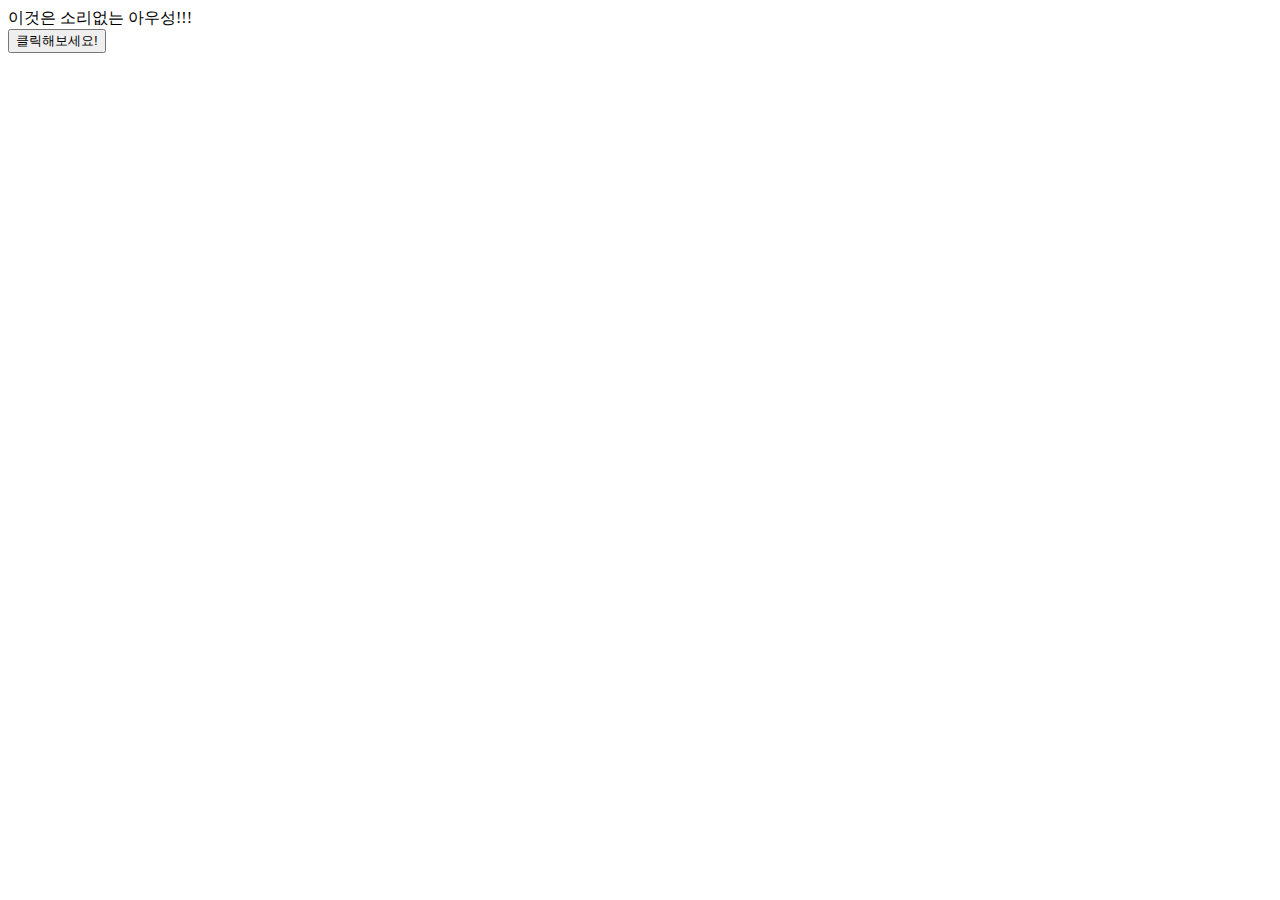
<file: ServletProject/src/main/webapp/index.html>
<!DOCTYPE html>
<html>
<head>
<meta charset="EUC-KR">
<title>Insert title here</title>
<script src="https://code.jquery.com/jquery-2.2.4.min.js" integrity="sha256-BbhdlvQf/xTY9gja0Dq3HiwQF8LaCRTXxZKRutelT44=" crossorigin="anonymous"></script>
<script src="js/index.js"></script>
<link rel="stylesheet" href="css/index.css">
</head>
<body>
	<div>�̰��� �Ҹ����� �ƿ켺!!!</div>
	<button onclick="myFunc()">Ŭ���غ�����!</button>
</body>
</html>
</file>
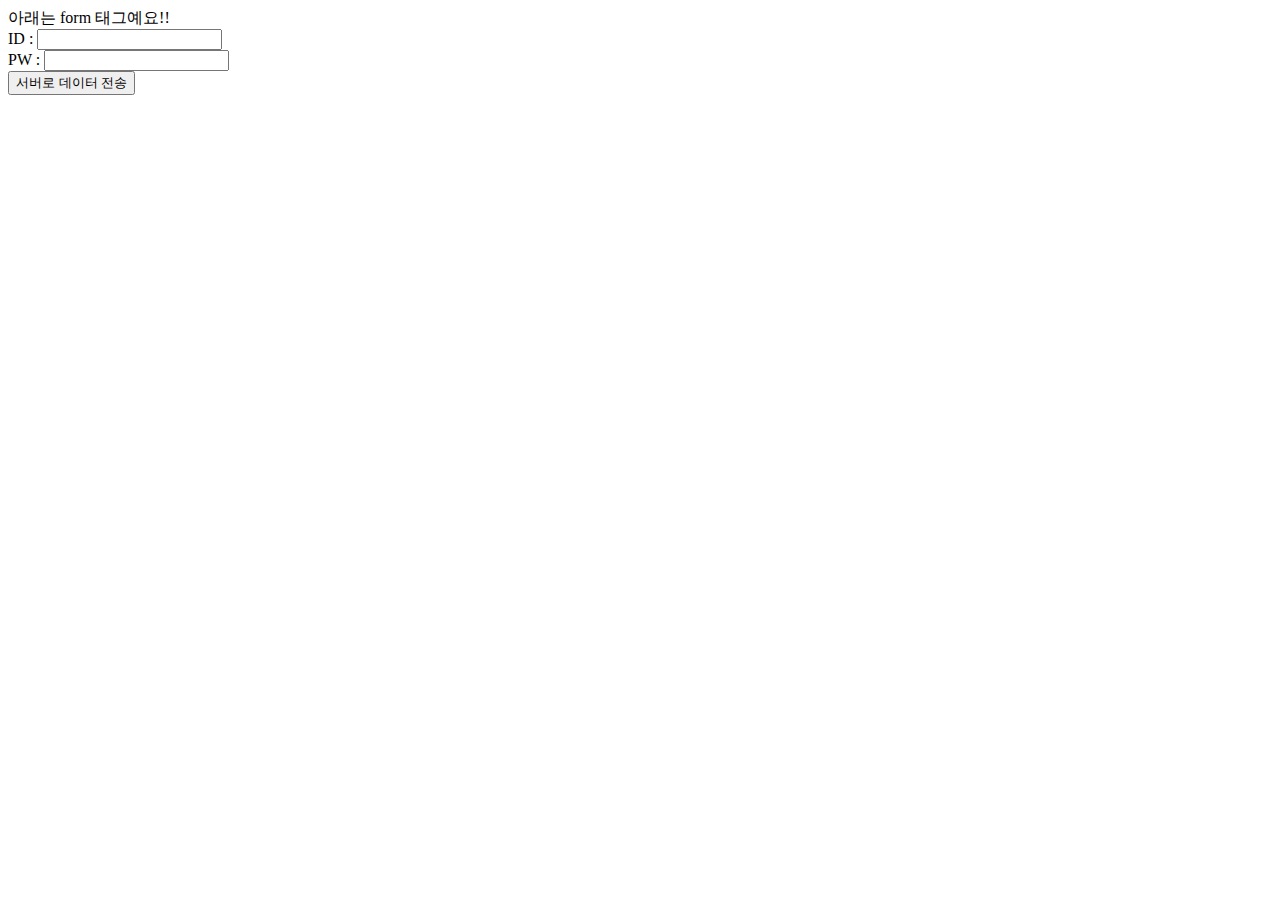
<file: ServletProject/src/main/webapp/userform.html>
<!DOCTYPE html>
<html>
<head>
<meta charset="EUC-KR">
<title>Insert title here</title>
</head>
<body>
	<div>�Ʒ��� form �±׿���!!</div>
	<!-- action : ��û�� ���� ������ ���α׷��� ���� URL -->
	<!-- method : ��������. ���� �����Ǹ� "GET"
	              Ŭ���̾�Ʈ�� ������ Request�� ������ ����� ����
	              �� 6�� ����. �� �� 4���� ���. �Ϲ������δ� 2���� �̿�
	              "GET" "POST" "PUT" "DELETE"
	              -->
	<form action="index.html" method="GET">
		ID : <input type="text" name="userID"><br>
		PW : <input type="password" name="userPW"><br>
		<input type="submit" value="������ ������ ����">
	</form>
</body>
</html>
</file>
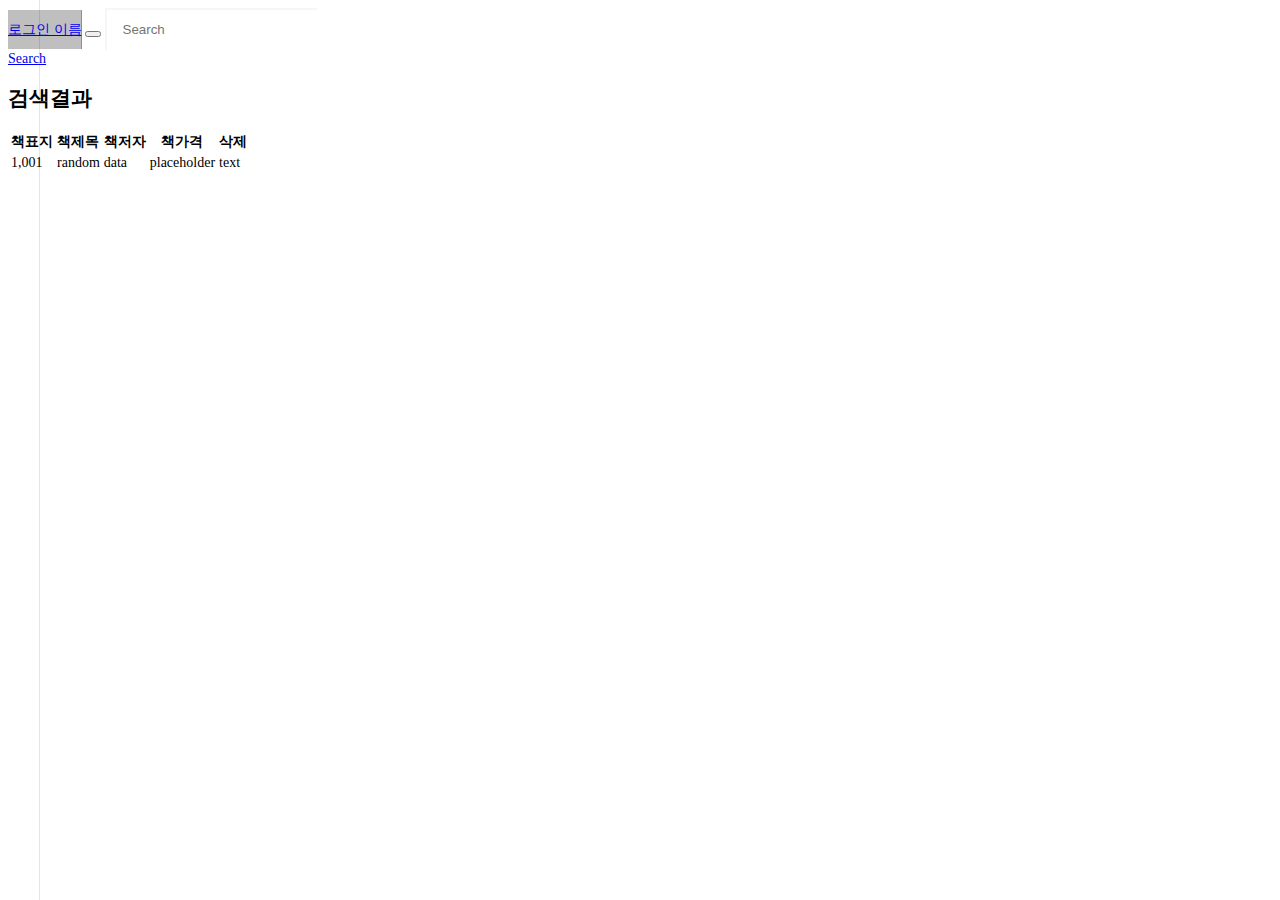
<file: BookStoreProject/src/main/webapp/book/bookserach.html>
<!doctype html>
<html lang="en">
  <head>
    <meta charset="utf-8">
 	<meta name="description" content="">
    <title>도서검색 프로그램</title>
   	
   	<!-- Bootstrap CDN -->
   	<!-- CSS only -->
	<link href="https://cdn.jsdelivr.net/npm/bootstrap@5.2.0/dist/css/bootstrap.min.css" rel="stylesheet" integrity="sha384-gH2yIJqKdNHPEq0n4Mqa/HGKIhSkIHeL5AyhkYV8i59U5AR6csBvApHHNl/vI1Bx" crossorigin="anonymous">
	
	<!-- JQuery CDN -->
	<script src="https://code.jquery.com/jquery-2.2.4.min.js" integrity="sha256-BbhdlvQf/xTY9gja0Dq3HiwQF8LaCRTXxZKRutelT44=" crossorigin="anonymous"></script>
    <!-- Custom JS -->
    <script src="js/bookSearch.js"></script>
    <script src=""></script>
    <style>
      .bd-placeholder-img {
        font-size: 1.125rem;
        text-anchor: middle;
        -webkit-user-select: none;
        -moz-user-select: none;
        user-select: none;
      }

      @media (min-width: 768px) {
        .bd-placeholder-img-lg {
          font-size: 3.5rem;
        }
      }

      .b-example-divider {
        height: 3rem;
        background-color: rgba(0, 0, 0, .1);
        border: solid rgba(0, 0, 0, .15);
        border-width: 1px 0;
        box-shadow: inset 0 .5em 1.5em rgba(0, 0, 0, .1), inset 0 .125em .5em rgba(0, 0, 0, .15);
      }

      .b-example-vr {
        flex-shrink: 0;
        width: 1.5rem;
        height: 100vh;
      }

      .bi {
        vertical-align: -.125em;
        fill: currentColor;
      }

      .nav-scroller {
        position: relative;
        z-index: 2;
        height: 2.75rem;
        overflow-y: hidden;
      }

      .nav-scroller .nav {
        display: flex;
        flex-wrap: nowrap;
        padding-bottom: 1rem;
        margin-top: -1px;
        overflow-x: auto;
        text-align: center;
        white-space: nowrap;
        -webkit-overflow-scrolling: touch;
      }
    </style>

    
    <!-- Custom styles for this template -->
    <link href="dashboard.css" rel="stylesheet">
  </head>
  <body>
	<header class="navbar navbar-dark sticky-top bg-dark flex-md-nowrap p-0 shadow">
	  <a class="navbar-brand col-md-3 col-lg-2 me-0 px-3 fs-6" href="#">로그인 이름</a>
	  <button class="navbar-toggler position-absolute d-md-none collapsed" type="button" data-bs-toggle="collapse" data-bs-target="#sidebarMenu" aria-controls="sidebarMenu" aria-expanded="false" aria-label="Toggle navigation">
	    <span class="navbar-toggler-icon"></span>
	  </button>
  	  <input id="searchKeyword" class="form-control form-control-dark w-100 rounded-0 border-0" type="text" placeholder="Search" aria-label="Search">
	  <div class="navbar-nav">
	    <div class="nav-item text-nowrap">
	      <a class="nav-link px-3" href="javascript:search()">Search</a>
	    </div>
	  </div>
	</header>

	<div class="container-fluid">
	  <div class="row">
	    <nav id="sidebarMenu" class="col-md-3 col-lg-2 d-md-block bg-light sidebar collapse">
	      <div class="position-sticky pt-3 sidebar-sticky">
	        <ul class="nav flex-column">
	        </ul>
	        <ul class="nav flex-column mb-2">
	        </ul>
	      </div>
	    </nav>

    <main class="col-md-9 ms-sm-auto col-lg-10 px-md-4">
      <div class="d-flex justify-content-between flex-wrap flex-md-nowrap align-items-center pt-3 pb-2 mb-3 border-bottom">
      </div>

      <h2>검색결과</h2>
      <div class="table-responsive">
        <table class="table table-striped table-sm">
          <thead>
            <tr>
              <th scope="col">책표지</th>
              <th scope="col">책제목</th>
              <th scope="col">책저자</th>
              <th scope="col">책가격</th>
              <th scope="col">삭제</th>
            </tr>
          </thead>
          <tbody>
            <tr>
              <td>1,001</td>
              <td>random</td>
              <td>data</td>
              <td>placeholder</td>
              <td>text</td>
            </tr>
          </tbody>
        </table>
      </div>
    </main>
  </div>
</div>
</body>
</html>
</file>
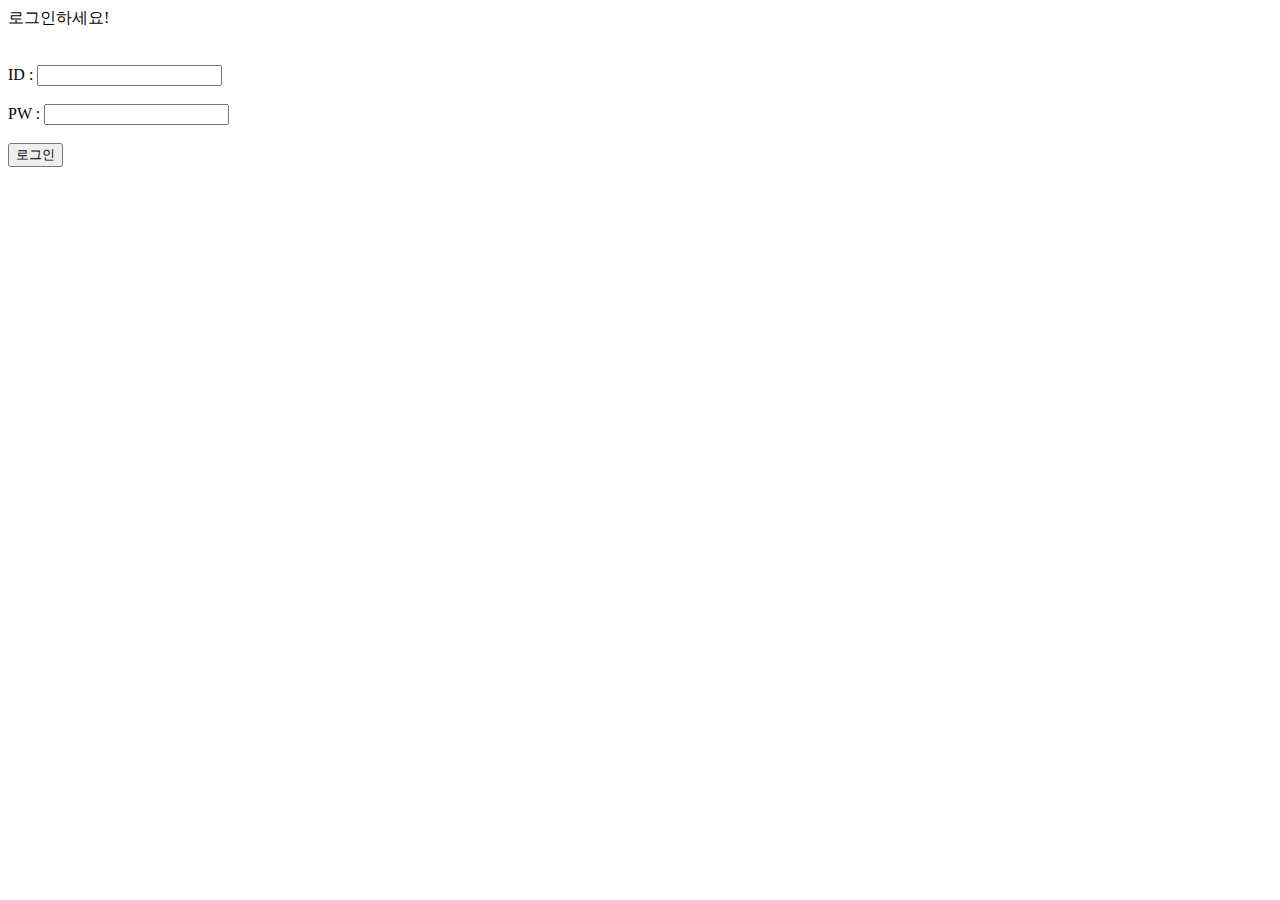
<file: BookStoreProject/src/main/webapp/member/login.html>
<!DOCTYPE html>
<html>
<head>
<meta charset="UTF-8">
<title>Insert title here</title>
</head>
<body>
	<div>로그인하세요!</div><br><br>
	<!-- login 처리 Controller에 action! -->
	<form action="/book/login" method="POST">
		ID : <input type="text" name="userID"><br><br>
		PW : <input type="password" name="userPW"><br><br>
		<input type="submit" value="로그인">
	</form>
	
</body>
</html>
</file>
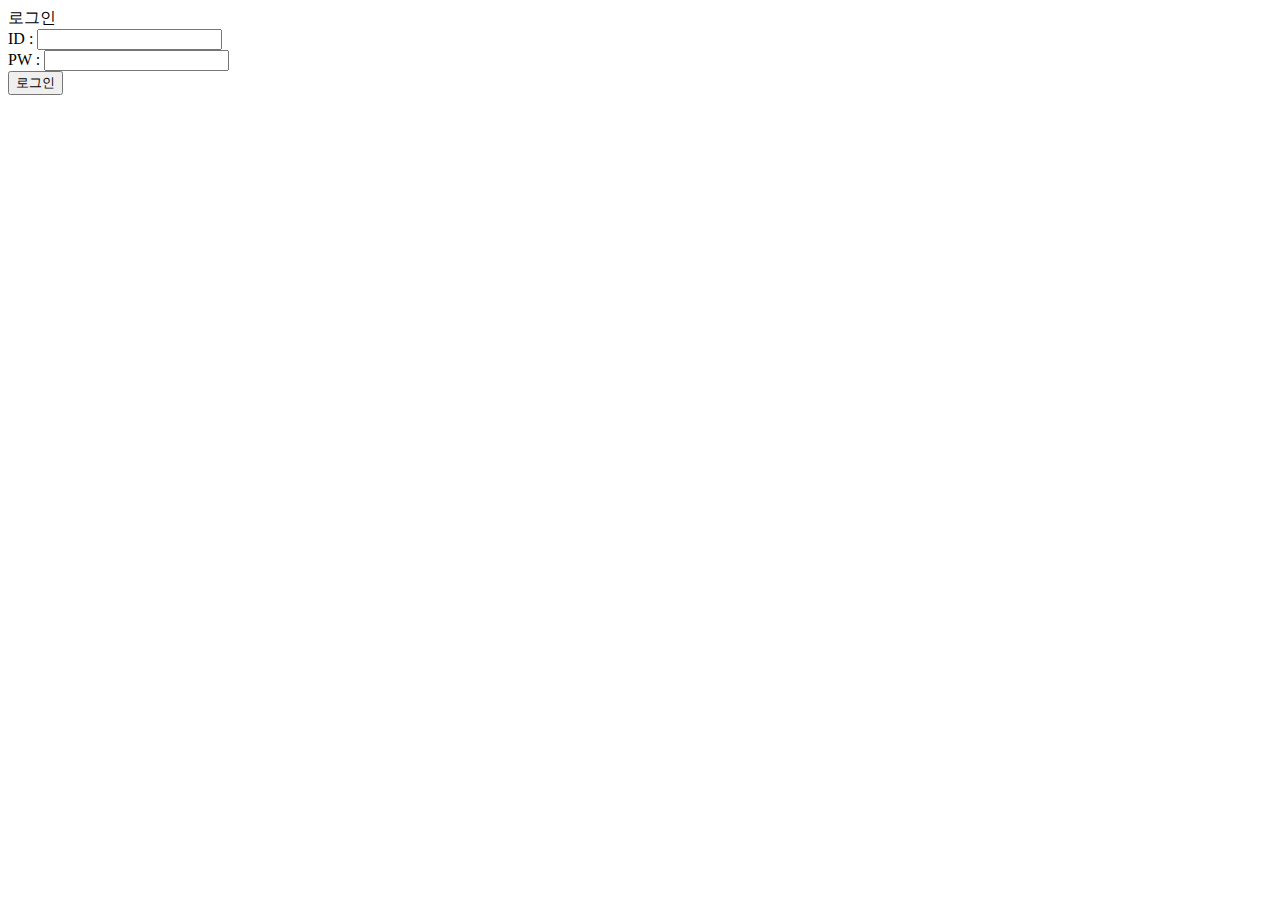
<file: LoginnProject/src/main/webapp/members/booklogin.html>
<!DOCTYPE html>
<html>
<head>
<meta charset="UTF-8">
<title>Insert title here</title>
</head>
<body>
	<div>로그인</div>
	<from action="" method="POST">
		ID : <input type="text" name="userID"><br>
		PW : <input type="password" name="userPW"><br>
		<input type="submit" value="로그인">
	</from>
	
</body>
</html>
</file>
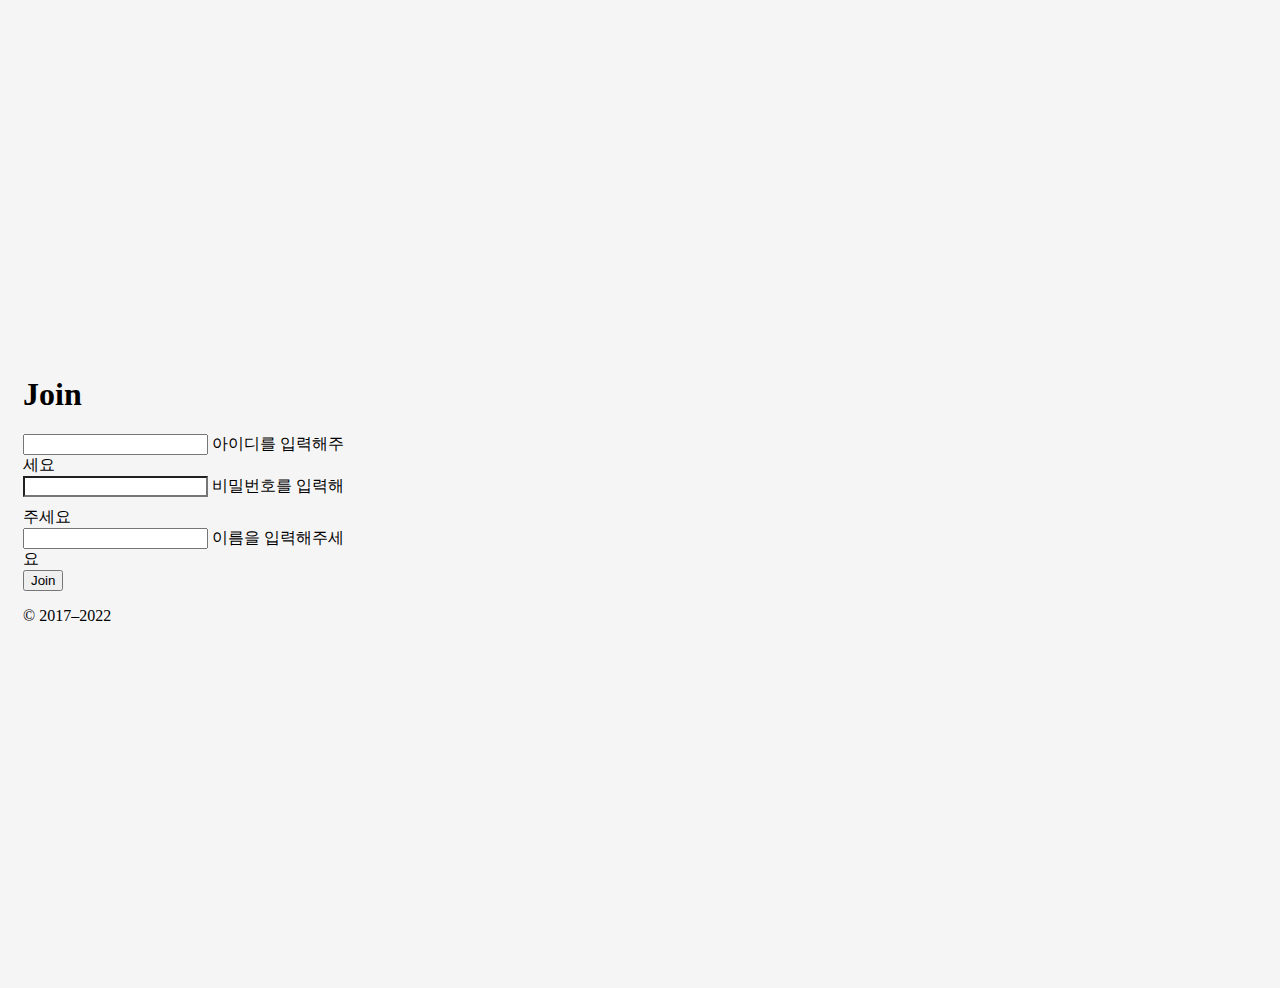
<file: MyPostProject/src/main/webapp/login/join.html>
<!doctype html>
<html lang="en">
  <head>
    <meta charset="utf-8">
    <meta name="viewport" content="width=device-width, initial-scale=1">
    <meta name="description" content="">
    <meta name="author" content="Mark Otto, Jacob Thornton, and Bootstrap contributors">
    <meta name="generator" content="Hugo 0.101.0">
    <title>회원가입</title>
	<!-- CSS only -->
	<link rel="stylesheet" href="signin.css">
	<link href="https://cdn.jsdelivr.net/npm/bootstrap@5.2.0/dist/css/bootstrap.min.css" rel="stylesheet" integrity="sha384-gH2yIJqKdNHPEq0n4Mqa/HGKIhSkIHeL5AyhkYV8i59U5AR6csBvApHHNl/vI1Bx" crossorigin="anonymous">
    
    <style>
      .bd-placeholder-img {
        font-size: 1.125rem;
        text-anchor: middle;
        -webkit-user-select: none;
        -moz-user-select: none;
        user-select: none;
      }

      @media (min-width: 768px) {
        .bd-placeholder-img-lg {
          font-size: 3.5rem;
        }
      }

      .b-example-divider {
        height: 3rem;
        background-color: rgba(0, 0, 0, .1);
        border: solid rgba(0, 0, 0, .15);
        border-width: 1px 0;
        box-shadow: inset 0 .5em 1.5em rgba(0, 0, 0, .1), inset 0 .125em .5em rgba(0, 0, 0, .15);
      }

      .b-example-vr {
        flex-shrink: 0;
        width: 1.5rem;
        height: 100vh;
      }

      .bi {
        vertical-align: -.125em;
        fill: currentColor;
      }

      .nav-scroller {
        position: relative;
        z-index: 2;
        height: 2.75rem;
        overflow-y: hidden;
      }

      .nav-scroller .nav {
        display: flex;
        flex-wrap: nowrap;
        padding-bottom: 1rem;
        margin-top: -1px;
        overflow-x: auto;
        text-align: center;
        white-space: nowrap;
        -webkit-overflow-scrolling: touch;
      }
    </style>

    
    <!-- Custom styles for this template -->
    <link href="signin.css" rel="stylesheet">
  </head>
  <body class="text-center">
    
<main class="form-signin w-100 m-auto">
  <form action="/post/join" method="POST">
    <h1 class="h3 mb-3 fw-normal">Join</h1>

    <div class="form-floating">
      <input type="text" class="form-control" id="floatingInput" name="userid">
      <label for="floatingInput">아이디를 입력해주세요</label>
    </div>
    <div class="form-floating">
      <input type="password" class="form-control mt-2" id="floatingPassword" name="userpw">
      <label for="floatingPassword">비밀번호를 입력해주세요</label>
    </div>
    <div class="form-floating">
      <input type="text" class="form-control" id="floatingPassword" name="name">
      <label for="floatingPassword">이름을 입력해주세요</label>
    </div>

    
    <button class="w-80 btn btn-lg btn-primary mt-4" type="submit">Join</button>
    <p class="mt-5 mb-3 text-muted">&copy; 2017–2022</p>
  </form>
</main>


    
  </body>
</html>
</file>
<file: ServletProject/src/main/webapp/css/index.css>
@charset "EUC-KR";

.mycolor {
	background-color: yellow;
}
</file>
<file: BookStoreProject/src/main/webapp/book/dashboard.css>
body {
  font-size: .875rem;
}

.feather {
  width: 16px;
  height: 16px;
}

/*
 * Sidebar
 */

.sidebar {
  position: fixed;
  top: 0;
  /* rtl:raw:
  right: 0;
  */
  bottom: 0;
  /* rtl:remove */
  left: 0;
  z-index: 100; /* Behind the navbar */
  padding: 48px 0 0; /* Height of navbar */
  box-shadow: inset -1px 0 0 rgba(0, 0, 0, .1);
}

@media (max-width: 767.98px) {
  .sidebar {
    top: 5rem;
  }
}

.sidebar-sticky {
  height: calc(100vh - 48px);
  overflow-x: hidden;
  overflow-y: auto; /* Scrollable contents if viewport is shorter than content. */
}

.sidebar .nav-link {
  font-weight: 500;
  color: #333;
}

.sidebar .nav-link .feather {
  margin-right: 4px;
  color: #727272;
}

.sidebar .nav-link.active {
  color: #2470dc;
}

.sidebar .nav-link:hover .feather,
.sidebar .nav-link.active .feather {
  color: inherit;
}

.sidebar-heading {
  font-size: .75rem;
}

/*
 * Navbar
 */

.navbar-brand {
  padding-top: .75rem;
  padding-bottom: .75rem;
  background-color: rgba(0, 0, 0, .25);
  box-shadow: inset -1px 0 0 rgba(0, 0, 0, .25);
}

.navbar .navbar-toggler {
  top: .25rem;
  right: 1rem;
}

.navbar .form-control {
  padding: .75rem 1rem;
}

.form-control-dark {
  color: #fff;
  background-color: rgba(255, 255, 255, .1);
  border-color: rgba(255, 255, 255, .1);
}

.form-control-dark:focus {
  border-color: transparent;
  box-shadow: 0 0 0 3px rgba(255, 255, 255, .25);
}
</file>
<file: MyPostProject/src/main/webapp/login/signin.css>
html,
body {
  height: 100%;
}

body {
  display: flex;
  align-items: center;
  padding-top: 40px;
  padding-bottom: 40px;
  background-color: #f5f5f5;
}

.form-signin {
  max-width: 330px;
  padding: 15px;
}

.form-signin .form-floating:focus-within {
  z-index: 2;
}

.form-signin input[type="email"] {
  margin-bottom: -1px;
  border-bottom-right-radius: 0;
  border-bottom-left-radius: 0;
}

.form-signin input[type="password"] {
  margin-bottom: 10px;
  border-top-left-radius: 0;
  border-top-right-radius: 0;
}
</file>
